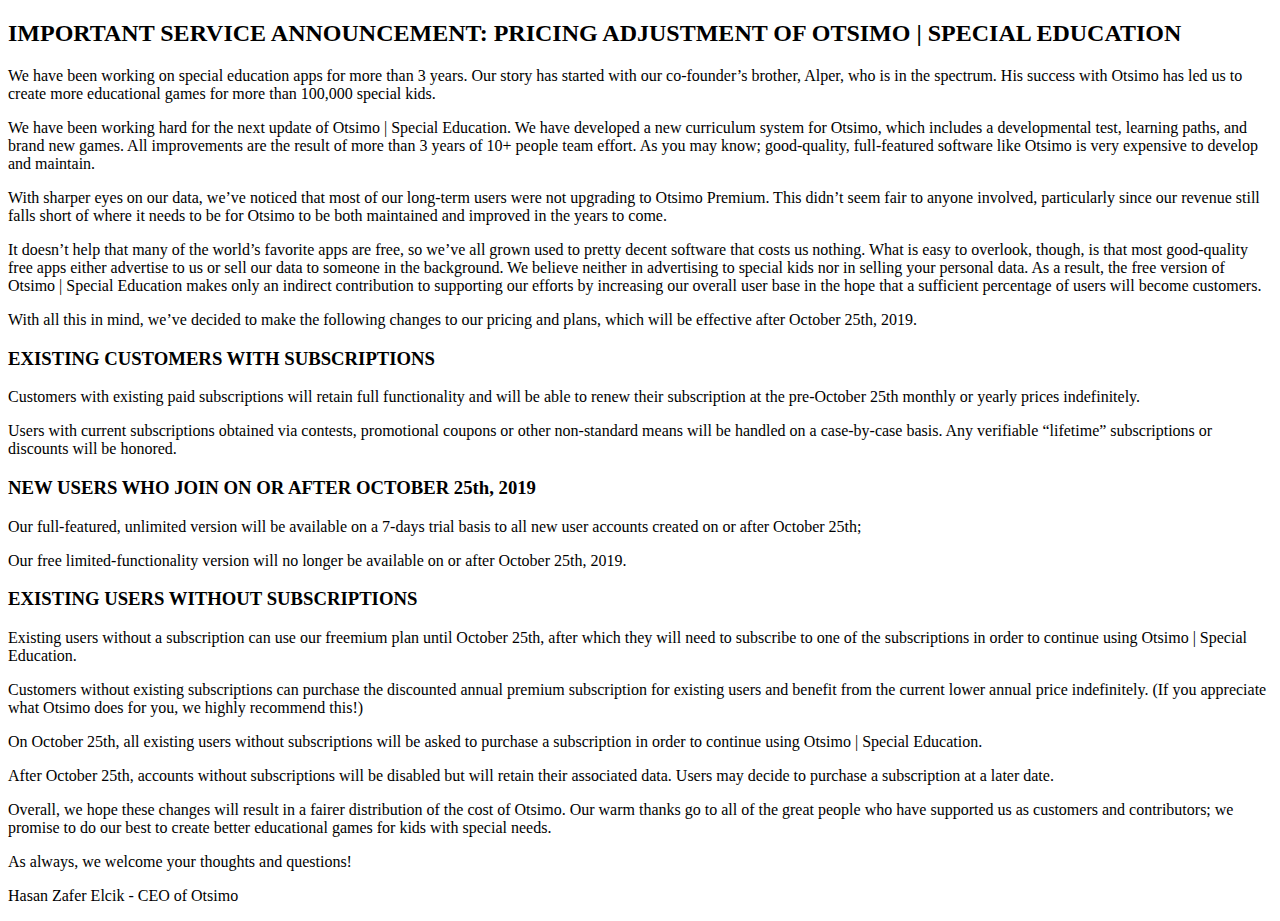
<file: ANNOUNCEMENT.html>
﻿<!DOCTYPE html>
<html>

<head>
  <meta charset="utf-8">
  <meta name="viewport" content="width=device-width, initial-scale=1.0">
  <title>Otsimo Pricing Adjustment</title>
  <link rel="stylesheet" href="https://stackedit.io/style.css" />
</head>

<body class="stackedit">
  <div class="stackedit__html"><h2 id="important-service-announcement-pricing-adjustment-of-otsimo--special-education">IMPORTANT SERVICE ANNOUNCEMENT: PRICING ADJUSTMENT OF OTSIMO | SPECIAL EDUCATION</h2>
<p>We have been working on special education apps for more than 3 years. Our story has started with our co-founder’s brother, Alper, who is in the spectrum. His success with Otsimo has led us to create more educational games for more than 100,000 special kids.</p>
<p>We have been working hard for the next update of Otsimo | Special Education. We have developed a new curriculum system for Otsimo, which includes a developmental test, learning paths, and brand new games. All improvements are the result of more than 3 years of 10+ people team effort. As you may know; good-quality, full-featured software like Otsimo is very expensive to develop and maintain.</p>
<p>With sharper eyes on our data, we’ve noticed that most of our long-term users were not upgrading to Otsimo Premium. This didn’t seem fair to anyone involved, particularly since our revenue still falls short of where it needs to be for Otsimo to be both maintained and improved in the years to come.</p>
<p>It doesn’t help that many of the world’s favorite apps are free, so we’ve all grown used to pretty decent software that costs us nothing. What is easy to overlook, though, is that most good-quality free apps either advertise to us or sell our data to someone in the background. We believe neither in advertising to special kids nor in selling your personal data. As a result, the free version of Otsimo | Special Education makes only an indirect contribution to supporting our efforts by increasing our overall user base in the hope that a sufficient percentage of users will become customers.</p>
<p>With all this in mind, we’ve decided to make the following changes to our pricing and plans, which will be effective after October 25th, 2019.</p>
<h3 id="existing-customers-with-subscriptions">EXISTING CUSTOMERS WITH SUBSCRIPTIONS</h3>
<p>Customers with existing paid subscriptions will retain full functionality and will be able to renew their subscription at the pre-October 25th monthly or yearly prices indefinitely.</p>
<p>Users with current subscriptions obtained via contests, promotional coupons or other non-standard means will be handled on a case-by-case basis. Any verifiable “lifetime” subscriptions or discounts will be honored.</p>
<h3 id="new-users-who-join-on-or-after-october-25th-2019">NEW USERS WHO JOIN ON OR AFTER OCTOBER 25th, 2019</h3>
<p>Our full-featured, unlimited version will be available on a 7-days trial basis to all new user accounts created on or after October 25th;</p>
<p>Our free limited-functionality version will no longer be available on or after October 25th, 2019.</p>
<h3 id="existing-users-without-subscriptions">EXISTING USERS WITHOUT SUBSCRIPTIONS</h3>
<p>Existing users without a subscription can use our freemium plan until October 25th, after which they will need to subscribe to one of the subscriptions in order to continue using Otsimo | Special Education.</p>
<p>Customers without existing subscriptions can purchase the discounted annual premium subscription for existing users and benefit from the current lower annual price indefinitely. (If you appreciate what Otsimo does for you, we highly recommend this!)</p>
<p>On October 25th, all existing users without subscriptions will be asked to purchase a subscription in order to continue using Otsimo | Special Education.</p>
<p>After October 25th, accounts without subscriptions will be disabled but will retain their associated data. Users may decide to purchase a subscription at a later date.</p>
<p>Overall, we hope these changes will result in a fairer distribution of the cost of Otsimo. Our warm thanks go to all of the great people who have supported us as customers and contributors; we promise to do our best to create better educational games for kids with special needs.</p>
<p>As always, we welcome your thoughts and questions!</p>
<p>Hasan Zafer Elcik - CEO of Otsimo</p>
</div>
</body>

</html>
</file>
